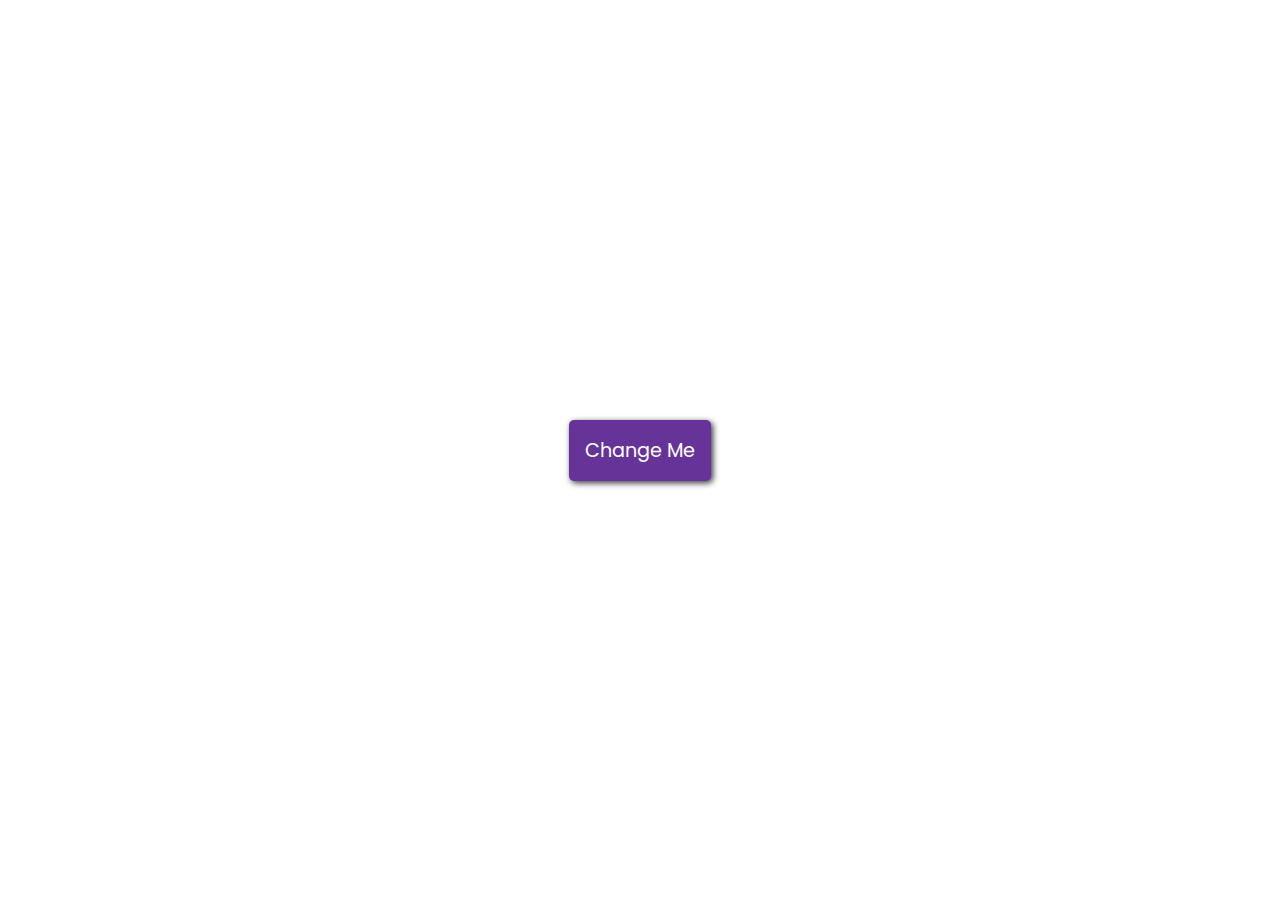
<file: background-changer/index.html>
<!DOCTYPE html>
<html lang="en">
  <head>
    <meta charset="UTF-8">
    <meta name="viewport" content="width=device-width, initial-scale=1.0">
    <title>Popup</title>
    <link rel="stylesheet" href="style.css">
    <script src="script.js" defer></script>
  </head>
<body>
  <button id="btn">Change Me</button>
</body>
</html>
</file>
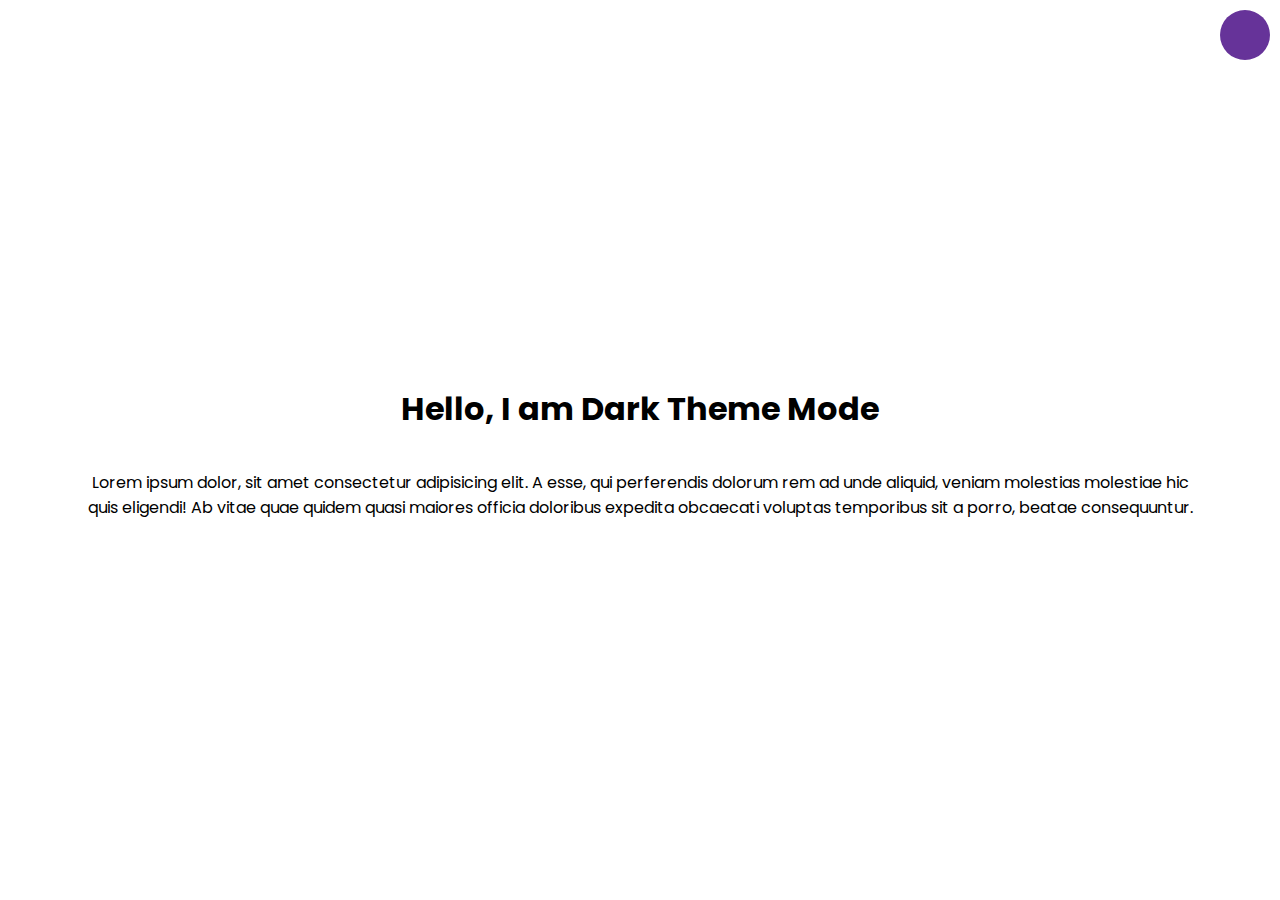
<file: dark-mode-toggle/index.html>
<!DOCTYPE html>
<html lang="en">
  <head>
    <meta charset="UTF-8">
    <meta name="viewport" content="width=device-width, initial-scale=1.0">
    <title>Dark Mode Toggle</title>
    <link rel="stylesheet" href="style.css">
    <script src="script.js" defer></script>
  </head>
<body>
  <div class="toggle-container">
    <input type="checkbox" id="toggle" name="toggle"><label for="toggle"></label>
  </div>
  <h1>Hello, I am Dark Theme Mode</h1>
  <p>Lorem ipsum dolor, sit amet consectetur adipisicing elit. A esse, qui perferendis dolorum rem ad unde aliquid, veniam molestias molestiae hic quis eligendi! Ab vitae quae quidem quasi maiores officia doloribus expedita obcaecati voluptas temporibus sit a porro, beatae consequuntur.</p>
</body>
</html>
</file>
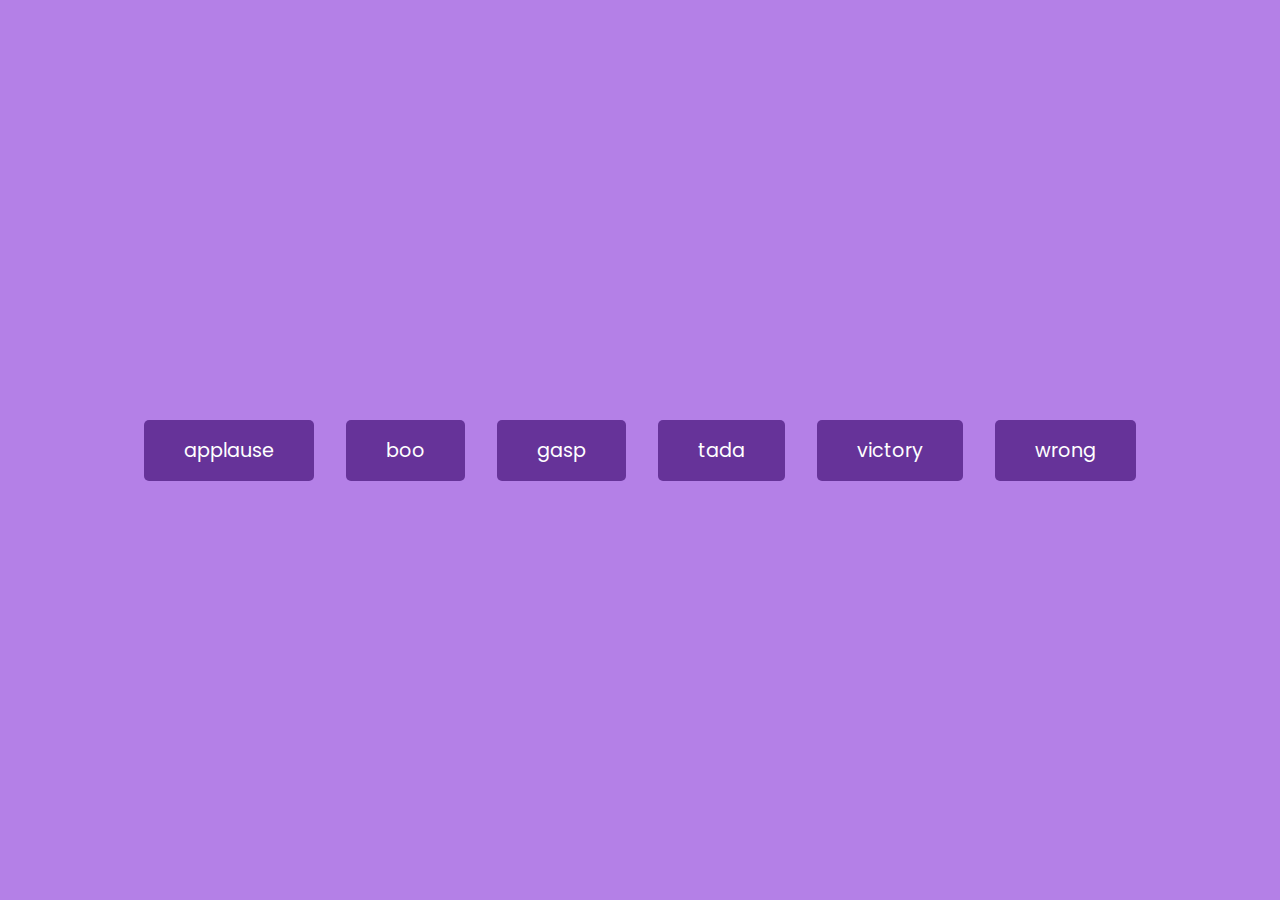
<file: sound board/index.html>
<!DOCTYPE html>
<html lang="en">
    <head>
        <meta charset="UTF-8" />
        <meta name="viewport" content="width=device-width, initial-scale=1.0" />
        <title>Sound Board</title>
        <link rel="stylesheet" href="style.css" />
        <script src="script.js" defer></script>
    </head>
    <body>
        <audio id="applause" src="sounds/applause.mp3"></audio>
        <audio id="boo" src="sounds/boo.mp3"></audio>
        <audio id="gasp" src="sounds/gasp.mp3"></audio>
        <audio id="tada" src="sounds/tada.mp3"></audio>
        <audio id="victory" src="sounds/victory.mp3"></audio>
        <audio id="wrong" src="sounds/wrong.mp3"></audio>
    </body>
</html>
</file>
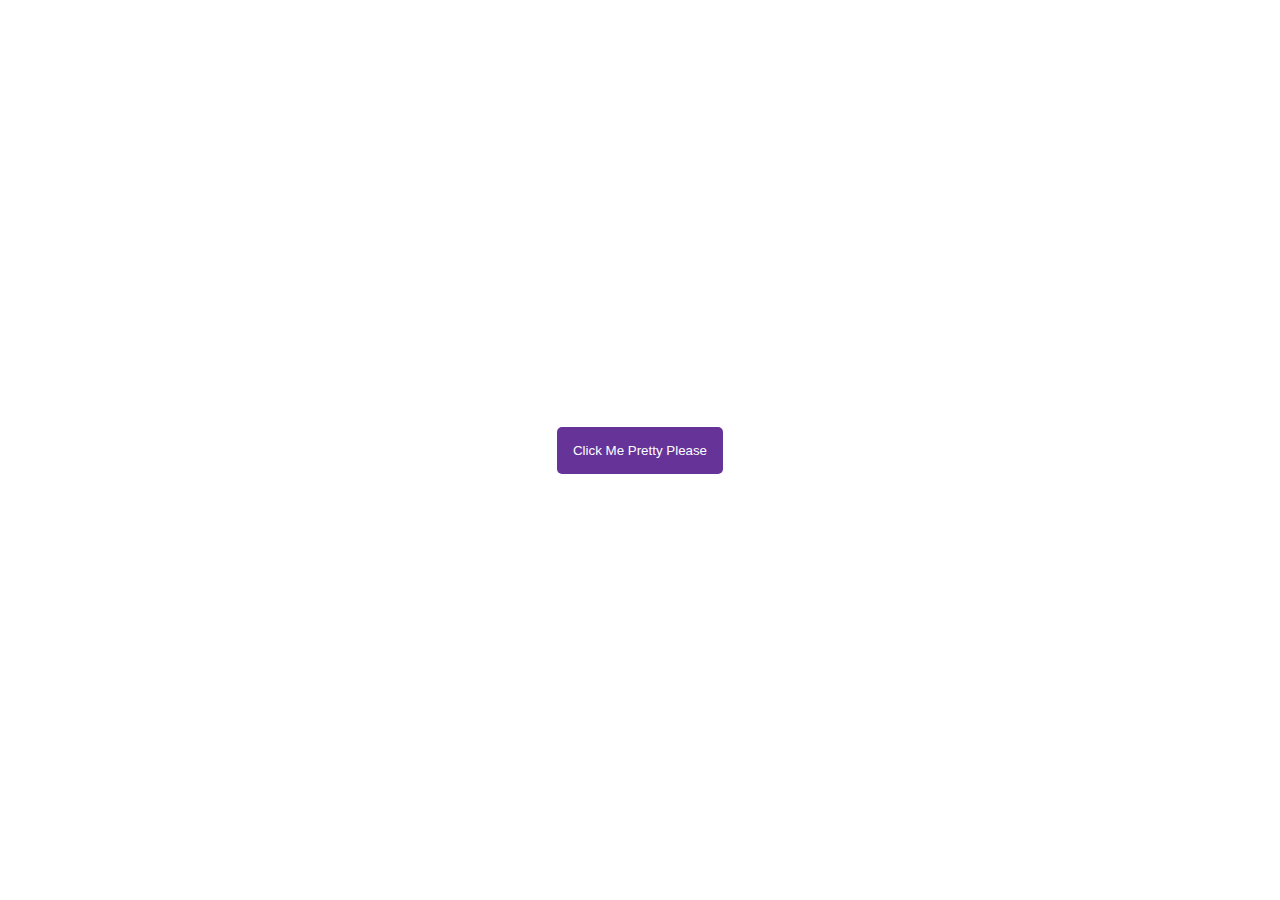
<file: toast-notification/index.html>
<!DOCTYPE html>
<html lang="en">
  <head>
    <meta charset="UTF-8">
    <meta name="viewport" content="width=device-width, initial-scale=1.0">
    <title>Toast Notification</title>
    <link rel="stylesheet" href="style.css">
    <script src="script.js" defer></script>
  </head>
<body>
  <div id="container">

  </div>
  <button id="btn">Click Me Pretty Please</button>


  
</body>
</html>

<!-- <!DOCTYPE html>
<html lang="en">
    <head>
        <meta charset="UTF-8" />
        <meta name="viewport" content="width=device-width, initial-scale=1.0" />
        <title>Toast Notifaction</title>
        <link rel="stylesheet" href="style.css" />
        <script src="script.js" defer></script>
    </head>
    <body>
        <div id="container"></div>
        <button id="btn">Click Me Pretty Please</button>
    </body>
</html> -->
</file>
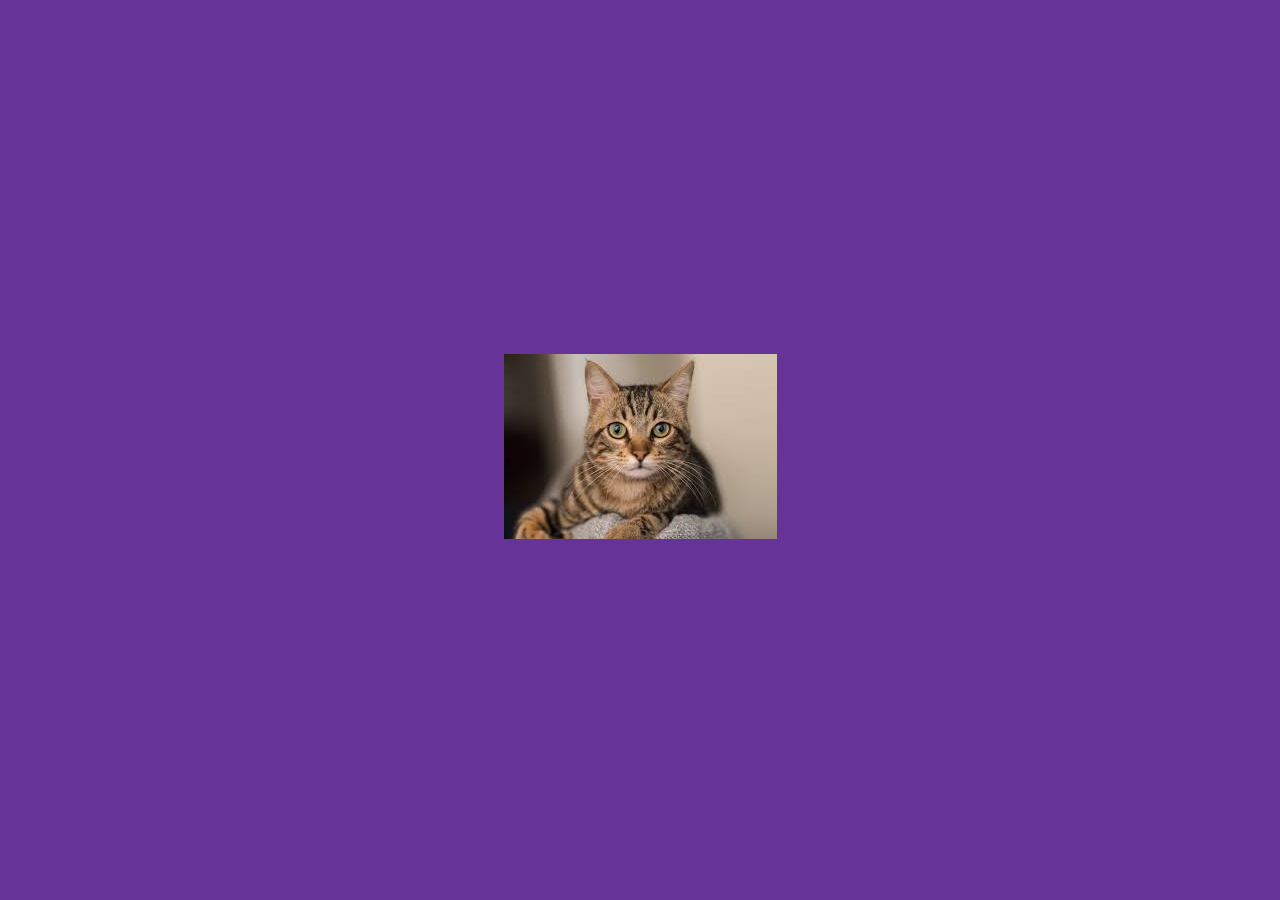
<file: zoom effect/index.html>
<!DOCTYPE html>
<html lang="en">
  <head>
    <meta charset="UTF-8">
    <meta name="viewport" content="width=device-width, initial-scale=1.0">
    <title>Toast Notification</title>
    <link rel="stylesheet" href="style.css">
    <script src="script.js" defer></script>
  </head>
<body>
  <div id="container">
    <img src="img/images.jfif" alt="Kitty image">
  </div>


  
</body>
</html>
</file>
<file: background-changer/style.css>
@import url("https://fonts.googleapis.com/css2?family=Poppins:wght@200;400;600&display=swap");

* {
    box-sizing: border-box;
}

body {
    display: flex;
    align-items: center;
    justify-content: center;
    font-family: "Poppins", sans-serif;
    margin: 0;
    min-height: 100vh;
}
button{
  background-color: rebeccapurple;
  color: white;
  padding: 1rem;
  font-family: inherit;
  font-size: 1.2rem;
  box-shadow: 2px 2px 6px rgba(0,0,0,0.8);
  border-radius: 5px;
  border: none;
}
</file>
<file: dark-mode-toggle/style.css>
@import url("https://fonts.googleapis.com/css2?family=Poppins:wght@200;400;600&display=swap");

* {
    box-sizing: border-box;
}

body {
  display: flex;
  align-items: center;
  justify-content: center;
  flex-direction: column;
  font-family: "Poppins", sans-serif;
  margin: 0;
  min-height: 100vh;
  text-align: center;
  padding: 5rem;
  transition: background 0.3s linear, color 0.3s linear;
}
body.dark{
  background-color: #1f1f1f;
  color: #fff;
}
.toggle-container{
  position: fixed;
  top: 10px;
  right: 10px;
}
label{
  background-color: rebeccapurple;
  border-radius: 50%;
  display: inline-block;
  width: 50px;
  height: 50px;
  cursor: pointer;
  user-select: none;
  transition: background 0.3s linear;
}
body.dark label{
  background-color: #fff;
}
input{
  visibility: hidden;
}
</file>
<file: sound board/style.css>
@import url("https://fonts.googleapis.com/css2?family=Poppins:wght@200;400;600&display=swap");

* {
    box-sizing: border-box;
}

body {
    background-color: rgba(157, 90, 224, 0.767);
    display: flex;
    align-items: center;
    justify-content: center;
    font-family: "Poppins", sans-serif;
    margin: 0;
    min-height: 100vh;
}
.btn{
    background-color: rebeccapurple;
    border-radius: 5px;
    border: none;
    margin: 1rem;
    color: #fff;
    font-family: inherit;
    font-size: 1.2rem;
    padding: 1rem 2.5rem;
}
</file>
<file: toast-notification/style.css>
@import url('https://fonts.googleapis.com/css2?family=Poppins:wght@200;400;600&display=swap');

*{
  box-sizing: border-box;
}
body{
  display: flex;
  align-items: center;
  justify-content: center;
  font-family: "Poppins", sans-serif;
  margin: 0;
  min-height: 100vh;
}
button{
  background-color: rebeccapurple;
  color: white;
  padding: 1rem;
  border-radius: 5px;
  border: none;
}
#container{
  position: fixed;
  bottom: 10px;
  right: 10px;
}
.toast{
  background-color: rebeccapurple;
  border-radius: 5px;
  color: #ffff;
  padding: 2rem;
  margin-bottom: 10px;
}
</file>
<file: zoom effect/style.css>
@import url('https://fonts.googleapis.com/css2?family=Poppins:wght@200;400;600&display=swap');

*{
  box-sizing: border-box;
}
body{
  background-color: rebeccapurple;
  display: flex;
  align-items: center;
  justify-content: center;
  font-family: "Poppins", sans-serif;
  margin: 0;
  min-height: 100vh;
}
.container{
  box-shadow: 3px 3px 10px rgba(0,0,0,0.3);
  height: 500px;
  width: 500px;
  overflow: hidden;
}
img{
  transform-origin: center center;
  object-fit: cover;
  height: 100%;
  width: 100%;
}
</file>
